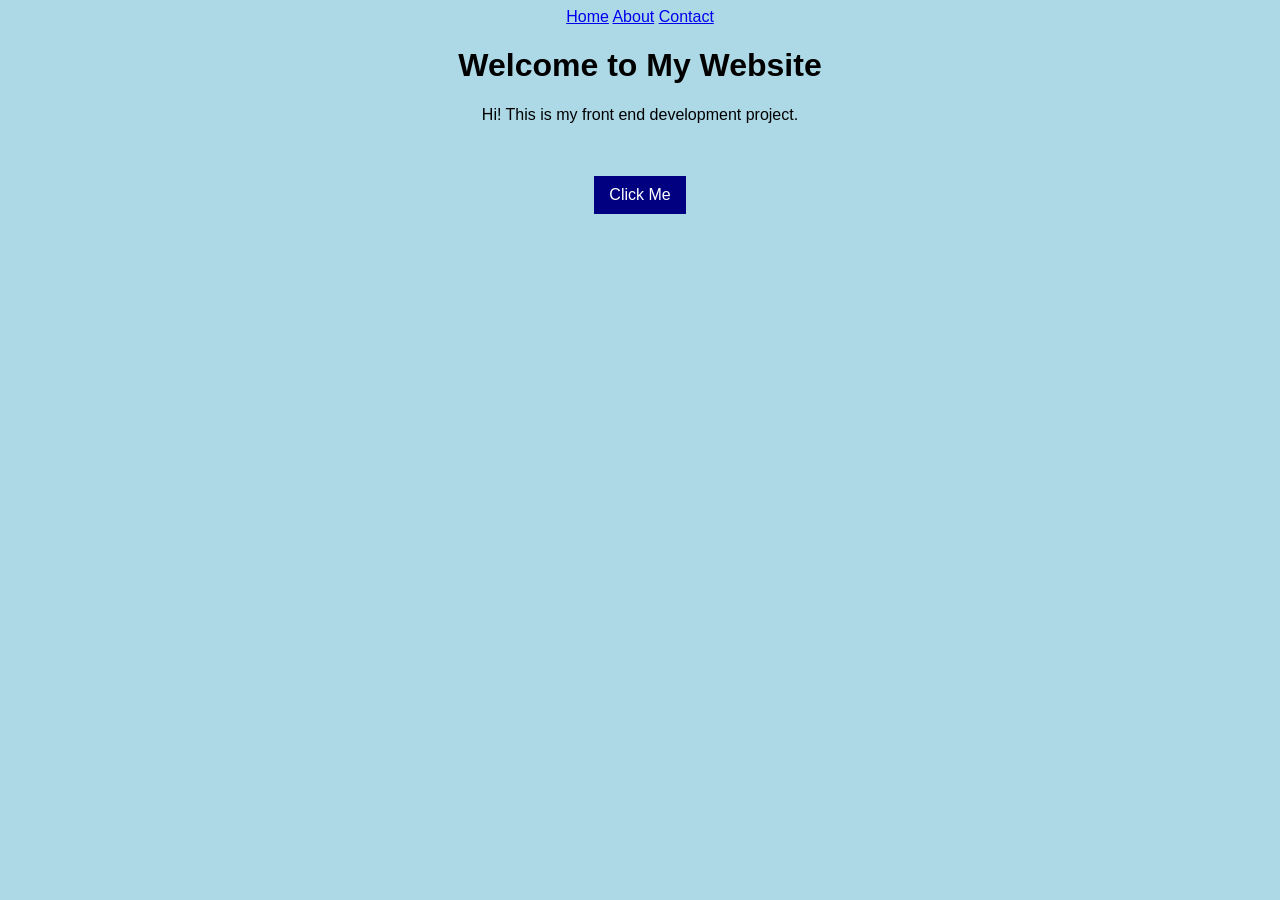
<file: index.html>
<!DOCTYPE html>
<html>
<head>
    <title>My Website</title>
    <link rel="stylesheet" href="style.css">
</head>  

<body>
    <div class="navabar">
        <a href="index.html">Home</a>
        <a href="about.html">About</a>
        <a href="contact.html">Contact</a>
        <link rel="stylesheet" href="style.css">
    </div>

    <h1>Welcome to My Website</h1>
    <p>Hi! This is my front end development project.</p>

    <br><br>

    <button onclick="showMessage()">Click Me</button>
    <p id="message"></p>
    <script src="script.js"></script>
    <link rel="stylesheet" href="style.css">
</body>
</html>
</file>
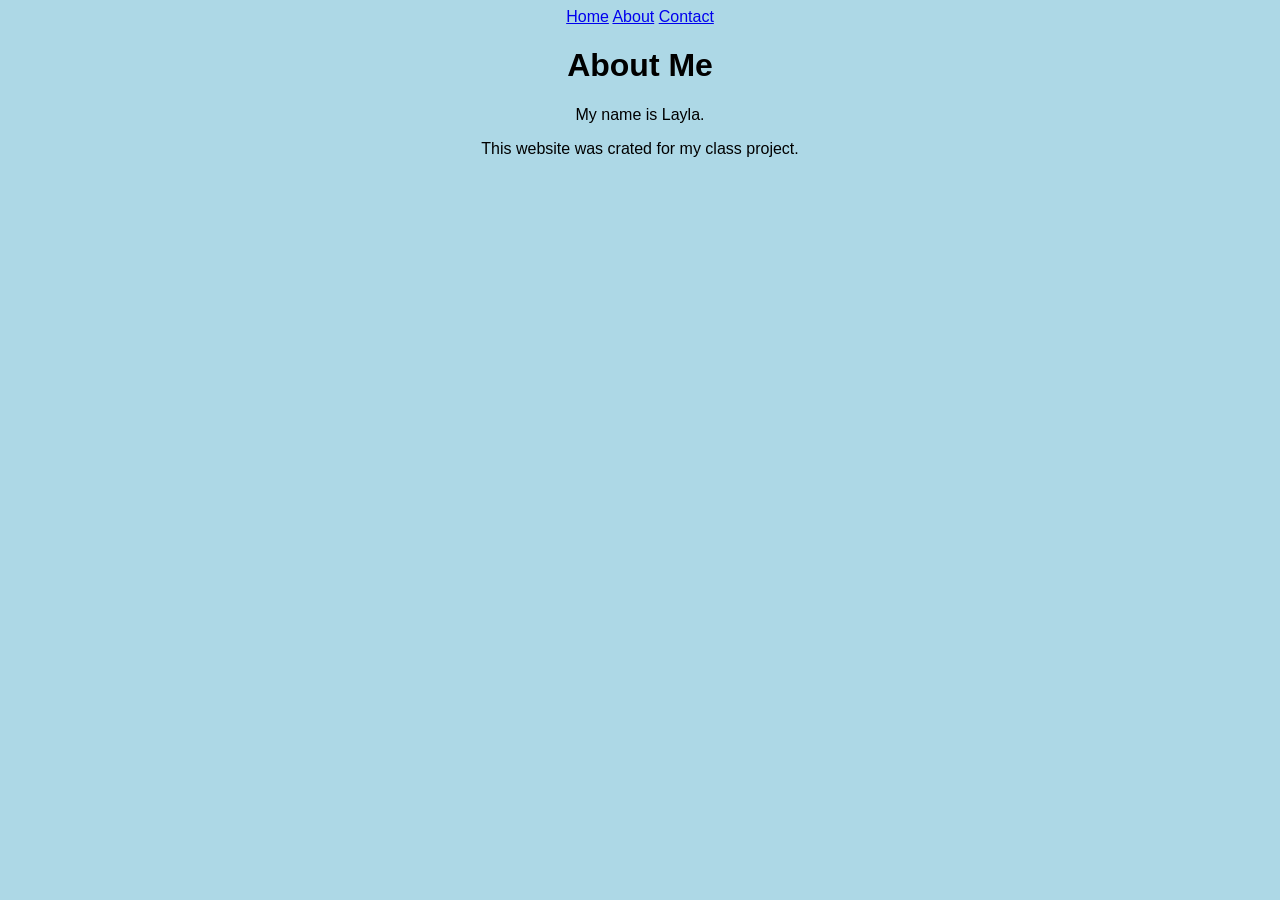
<file: about.html>
<!DOCTYPE html>
<html>
<head>
    <title>About Me</title>
    <link rel="stylesheet" href="style.css">
</html>
</head>

<body>
    <div class="navabar">
        <a href="index.html">Home</a>
        <a href="about.html">About</a>
        <a href="contact.html">Contact</a>
    </div>

    <h1>About Me</h1>
    <p>My name is Layla.</p>
    <p>This website was crated for my class project.</p>
</body>
</html>
</file>
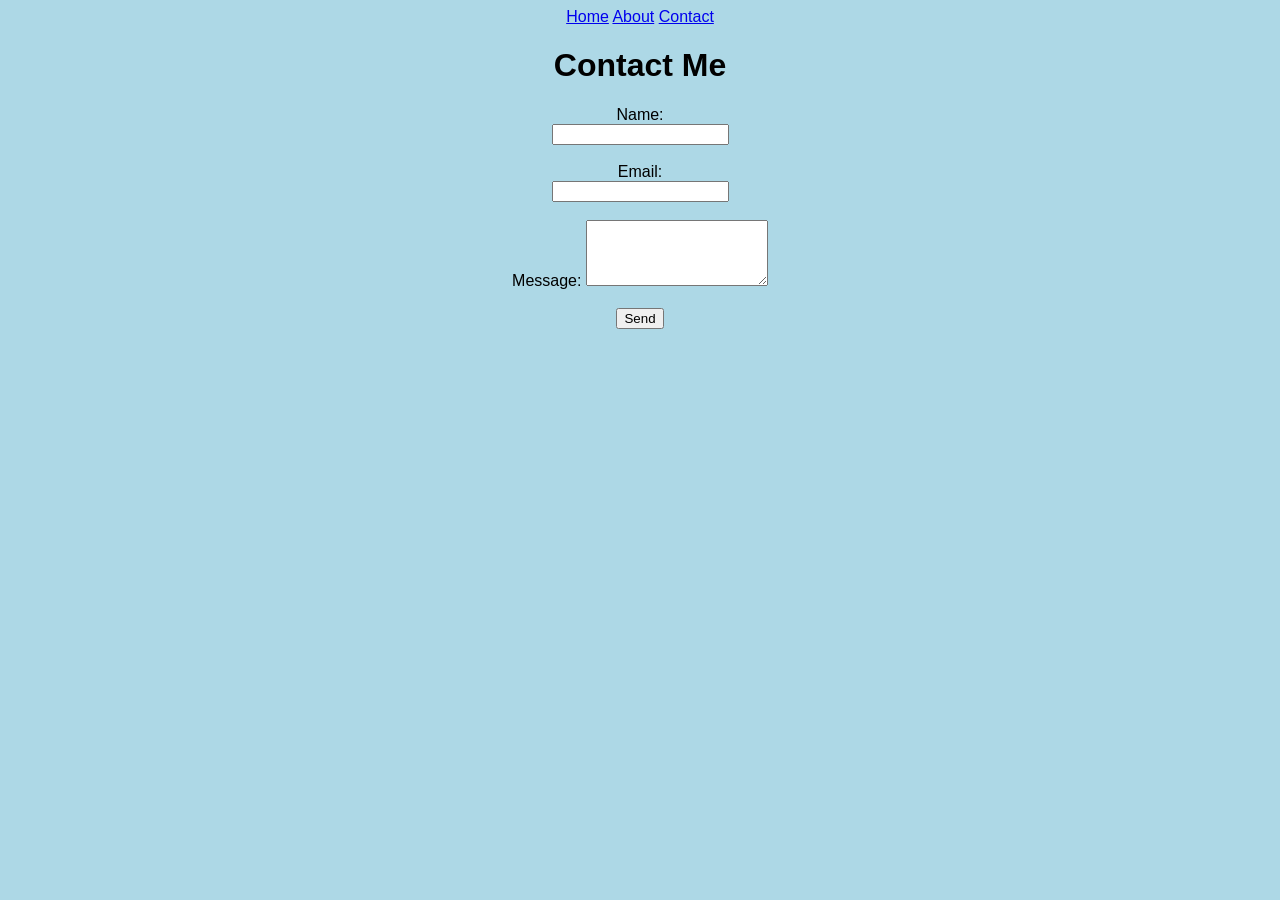
<file: contact.html>
<!DOCTYPE html>
<html>
<head>
    <title>Contact</title>
    <link rel="stylesheet" href="style.css">
</html>
</head>

<body>
    <div class="navabar">
        <a href="index.html">Home</a>
        <a href="about.html">About</a>
        <a href="contact.html">Contact</a>
    </div>

    <h1>Contact Me</h1>

    <form>
        <label>Name:</label><br>
        <input type="text"><br><br>

        <label>Email:</label><br>
        <input type="email"><br><br>

        <label>Message:</label>
        <textarea rows="4"></textarea><br><br>

        <input type="submit" value="Send">
    </form>
</body>
</html>
</file>
<file: style.css>
body {
    font-family: Arial;
    text-align: center;
    background-color: lightblue;
}

.navbar {
    background-color: navy;
    padding: 10px;
}

.navbar a {
    color: white;
    margin: 15px;
    text-decoration: none;
    font-weight: bold;
}

.navbar a:hover {
    color: yellow;
}

button {
    padding: 10px 15px;
    font-size: 16px;
    background-color: navy;
    color: white;
    border: none;
}

button:hover {
    background-color: darkblue;
}
</file>
